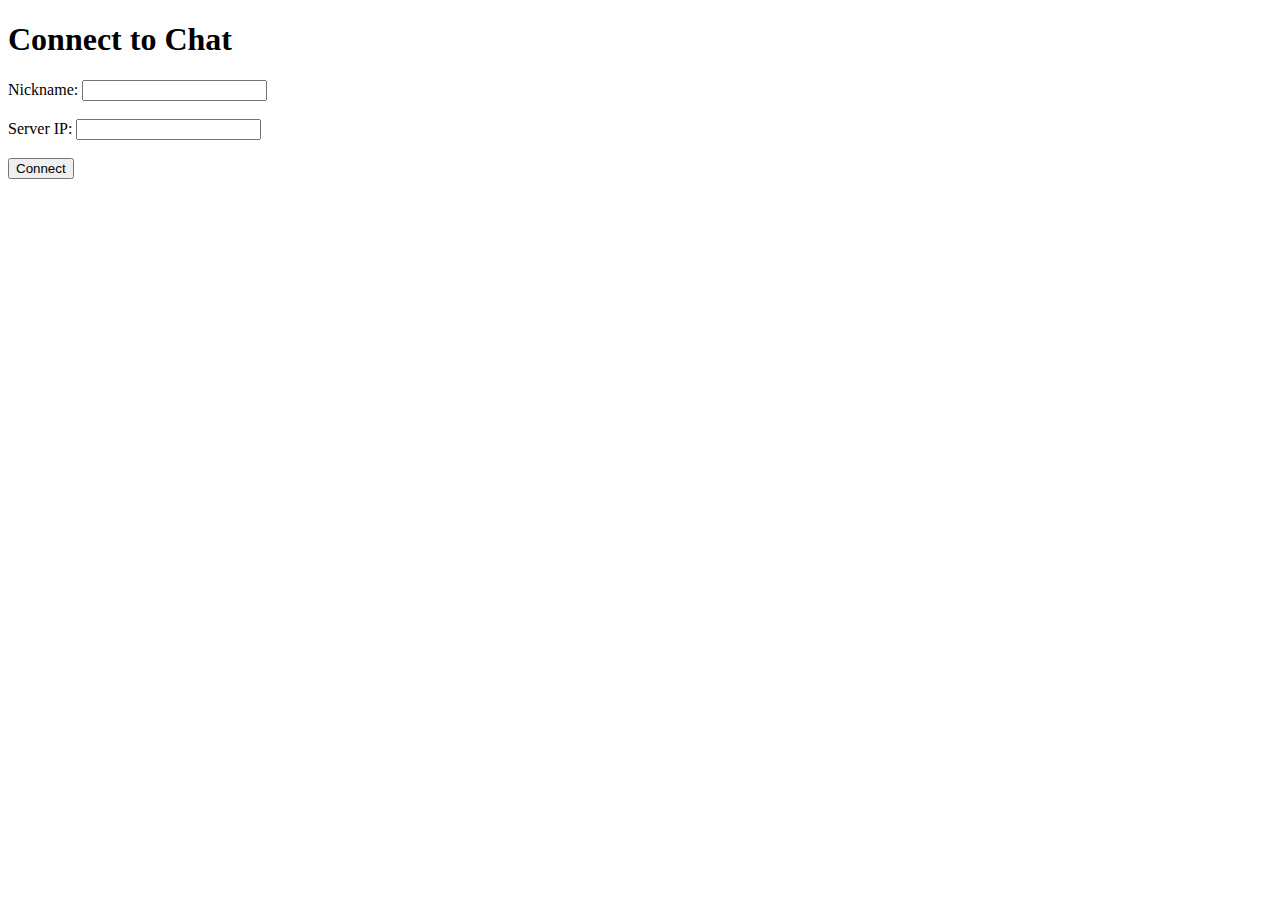
<file: templates/connect.html>
<!DOCTYPE html>
<html lang="en">
<head>
    <meta charset="UTF-8">
    <meta name="viewport" content="width=device-width, initial-scale=1.0">
    <title>Connect to Chat Server</title>
    <script>
        // Function to set cookies
        function setCookie(name, value, days) {
            const date = new Date();
            date.setTime(date.getTime() + (days * 24 * 60 * 60 * 1000));
            const expires = "expires=" + date.toUTCString();
            document.cookie = name + "=" + value + ";" + expires + ";path=/";
        }

        // Function to get cookie by name
        function getCookie(name) {
            const value = `; ${document.cookie}`;
            const parts = value.split(`; ${name}=`);
            if (parts.length === 2) return parts.pop().split(';').shift();
        }

        // Submit form and save nickname and server in cookies
        function connectToChat() {
            const nickname = document.getElementById('nickname').value;
            const server = document.getElementById('server').value;

            // Store in cookies for 1 day
            setCookie('nickname', nickname, 1);
            setCookie('server', server, 1);

            // Redirect to /chat
            window.location.href = '/chat';
        }
    </script>
</head>
<body>
    <h1>Connect to Chat</h1>
    <form onsubmit="connectToChat(); return false;">
        <label for="nickname">Nickname:</label>
        <input type="text" id="nickname" required><br><br>

        <label for="server">Server IP:</label>
        <input type="text" id="server" required><br><br>

        <button type="submit">Connect</button>
    </form>
</body>
</html>
</file>
